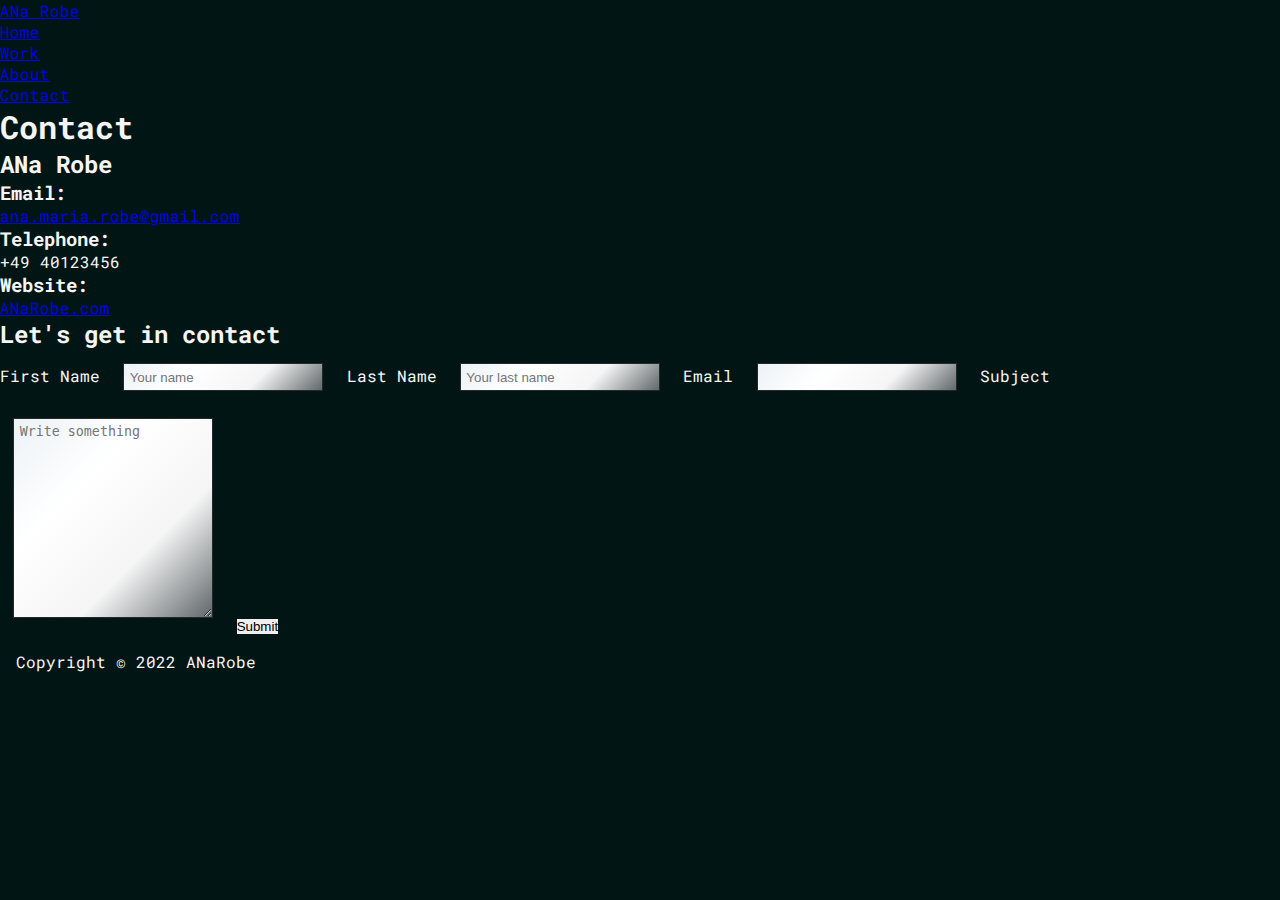
<file: portfolio-one/contact.html>
<!DOCTYPE html>
<html lang="en">
<head>
    <meta charset="UTF-8">
    <meta http-equiv="X-UA-Compatible" content="IE=edge">
    <meta name="viewport" content="width=device-width, initial-scale=1.0">
    <meta name="description" content="Full-stack developer">
    <meta name="keywords" content="web developer, full-stack developer, Berlin, Germany">
    <link src="https://kit.fontawesome.com/4e4b63f4ba.js" crossorigin="anonymous">
    <link rel="stylesheet" href="assets/css/style.css">
   
    <title>ANa Robe</title>
</head>

<body id="contact">
   <header>
       <a href="https://index.html" id="logo" target="_blank">ANa Robe</a>
        <nav>
            <ul>
                <li>
                    <a href="https://index.html" target="_blank">Home</a>
                </li>
                <li>
                    <a href="https://work.html" target="_blank">Work</a>
                </li>
                <li>
                    <a href="https://about.html" target="_blank">About</a>
                </li>
              
                <li>
                    <a href="https://contact.html" target="_blank">Contact</a>
                </li>             
            </ul>
        </nav>
   </header>

   <section >
        <div id="contact-details">
            <h1>Contact</h1>
            <h2>ANa Robe</h2>
                <h3>Email:</h3> 
                <a href="https://gmail.com">
                    <p>ana.maria.robe@gmail.com</p>
                </a>
                <h3>Telephone:</h3>
                <p>+49 40123456</p>
                <h3>Website:</h3>
                <p></p>
                <a href="#">
                    <p>ANaRobe.com</p>
                </a>

        </div>
             
        <div id="contact=form">
           <h2>Let's get in contact</h2>
           <form>
               <label for="fname">First Name</label>
               <input type="text" id="fname" name="firstname" placeholder="Your name">
               <label for="lname">Last Name</label>
               <input type="text" id="lname" name="lastname" placeholder="Your last name">
               <label for="email">Email</label>
               <input type="email" id="email" pattern="@" required>
               <label for="subject">Subject</label>
               <textarea id="subject" name="subject" placeholder="Write something" style="height:200px"></textarea>
               <input type="submit" value="Submit">
            </form>
        </div> 
    </section>
    
    <footer>
        <div>Copyright © 2022 ANaRobe</div>
        <div id="social-media">
            <a href="https://twitter.com" target="_blank">
               <i class="fa-brands fa-twitter-square"></i>
            </a> 

            <a href="https://codepen.io" target="_blank">
                <i class="fa-brands fa-codepen"></i>
            </a>

            <a href="https://github.com" target="_blank">
                <i class="fa-brands fa-github"></i>
            </a> 

            <a href="https://de.linkedin.com" target="_blank">
                <i class="fa-brands fa-linkedin"></i>
            </a> 

            <a href="https://slack.com" target="_blank">
                <i class="fa-brands fa-slack"></i>
            </a> 

         </div>

    </footer>


</body>
</html>
</file>
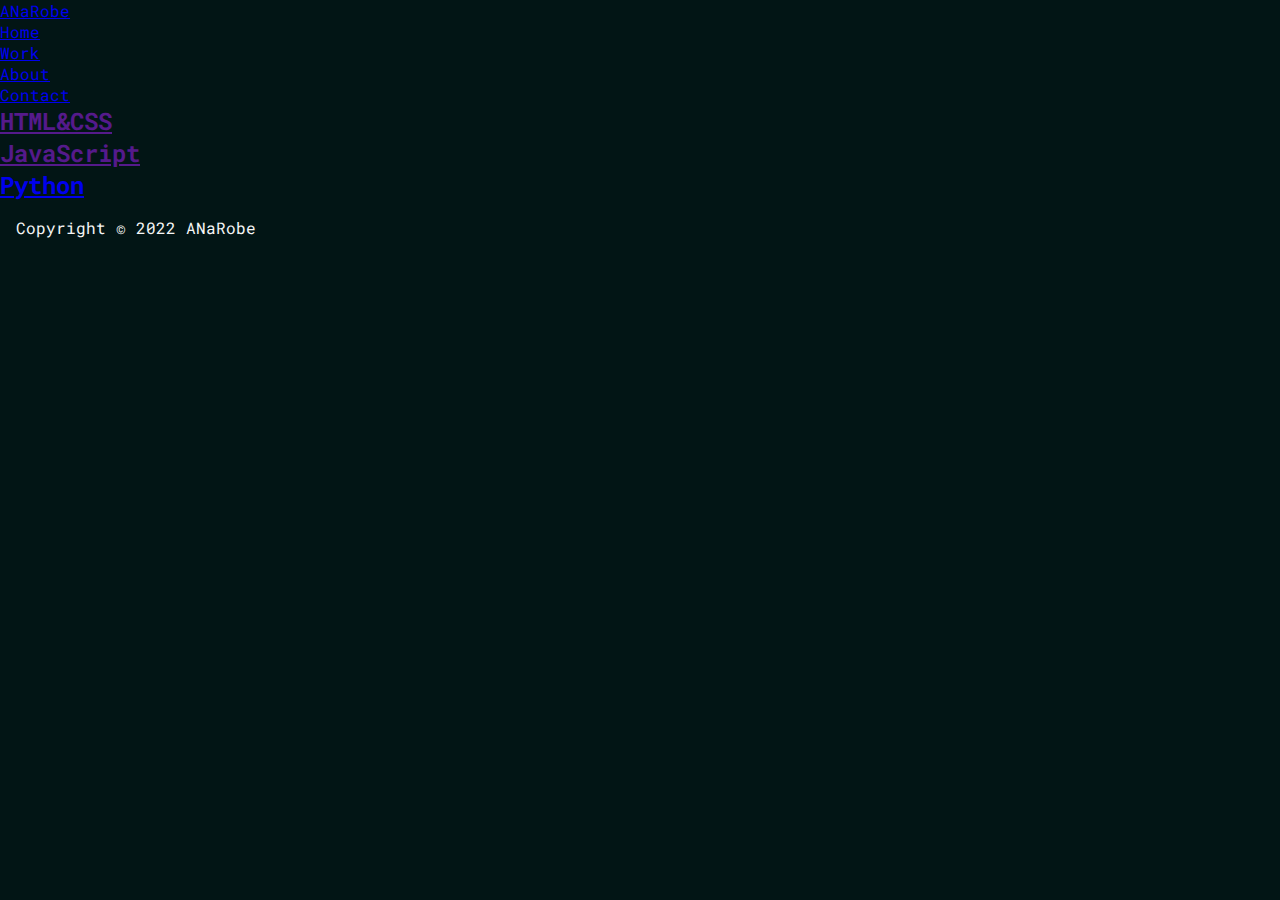
<file: portfolio-one/work.html>
<!DOCTYPE html>
<html lang="en">
<head>
    <meta charset="UTF-8">
    <meta http-equiv="X-UA-Compatible" content="IE=edge">
    <meta name="viewport" content="width=device-width, initial-scale=1.0">
    <meta name="description" content="Full-stack developer">
    <meta name="keywords" content="web developer, full-stack developer, Berlin, Germany">
    <link src="https://kit.fontawesome.com/4e4b63f4ba.js" crossorigin="anonymous">
    <link rel="stylesheet" href="assets/css/style.css">
    <title>ANa Robe</title>
</head>

<body id="work">
   <header>
       <a href="https://index.html" id="logo" target="_blank">ANaRobe</a>
        <nav>
            <ul>
                <li>
                    <a href="https://index.html" target="_blank">Home</a>
                </li>
                <li>
                    <a href="https://work.html" target="_blank">Work</a>
                </li>
                <li>
                    <a href="https://about.html" target="_blank">About</a>
                </li>
              
                <li>
                    <a href="https://contact.html" target="_blank">Contact</a>
                </li>             
            </ul>
        </nav>
   </header>

   <section id="work">
        <div id="html&css">
            <div class="icon">  
                <a  href="" target="_blank">
                    <i class="fa-brands fa-html5"></i>
                    <i class="fa-brands fa-css3-alt"></i>
                    <h2>HTML&CSS</h2>
                </a>
            </div>
        </div>
        
        <div id="javascript">
            <div class="icon">  
                <a  href="" target="_blank">
                    <i class="fa-brands fa-js"></i>
                    <h2>JavaScript</h2>
                </a>
            </div>     
        </div>    
    
        <div id="python">
            <div class="icon">  
                <a  href="#" target="_blank">
                    <i class="fa-brands fa-python"></i>
                    <h2>Python</h2>
                </a>
            </div>     
        </div>     
       
    </section>

    <footer>
        <div>Copyright © 2022 ANaRobe</div>
        <div id="social-media">
            <a href="https://twitter.com" target="_blank">
               <i class="fa-brands fa-twitter-square"></i>
            </a> 

            <a href="https://codepen.io" target="_blank">
                <i class="fa-brands fa-codepen"></i>
            </a>

            <a href="https://github.com" target="_blank">
                <i class="fa-brands fa-github"></i>
            </a> 

            <a href="https://de.linkedin.com" target="_blank">
                <i class="fa-brands fa-linkedin"></i>
            </a> 

            <a href="https://slack.com" target="_blank">
                <i class="fa-brands fa-slack"></i>
            </a> 

         </div>

    </footer>

</body>
</html>
</file>
<file: portfolio-one/assets/css/style.css>
@import url('https://fonts.googleapis.com/css2?family=Poppins:wght@200&family=Quicksand&family=Roboto+Mono:ital,wght@1,200&display=swap');

/*GENERAL*/
*{
    margin: 0;
    padding: 0;
    border: 0;
    box-sizing: border-box;
}

body{
    font-family: 'ROBOTO MONO',monospace, sans-serif;
    color: whitesmoke;
    background-color: rgb(2, 21, 21);
}

img{
    position: relative;
    width: 100%;
    border: 0.5em;
    border-radius: 5%;
    border-style:outset;
    border-color: rgb(157, 162, 162);
    opacity: 0.9;
 }

 /* HEADER & FOOTER*/
 .logo {
  margin: 1.5em 0 0 2em;
  font-size: 0.9rem;
}
 .checkbox{
  display: none;
 }

.container{
  display: flex;
  justify-content: space-between;
}

.menu-items{
  list-style-type: none;
  display: flex;
  flex-direction: row;
  margin-right: 2em;
}

.menu-items li{
  display: flex;
  justify-content: space-between;
  margin-top: 1em;
  margin-left: 1em;
}

.menu-items li :hover{
  opacity: 0.8;
}

footer{
    margin:1em;
    display: flex;
    justify-content: space-between; 
    align-items: flex-end;
}

/*ID's*/

#home{
    background:  url(../images/Laptop.jpg);
    background-size:100% 100%;
    
}

#fname, #lname, #email, #submit, #subject{
    padding: 0.4em;
    width: 200px;
    background-image: linear-gradient(135deg,rgb(236, 242, 247),white, whitesmoke,rgb(97, 104, 107));
    border:rgb(40, 40, 40) solid 1px;
    margin: 1em;
}

#subject{
    height: 10em;
}
#submit{
    width:80px;
}

/*CLASSES*/

.title{
  color: rgb(188, 200, 208);
}

.links{
    text-decoration: none;
    color: whitesmoke;
}

.hover :hover{
    opacity: 0.5;
}

.center{
    display: flex;
    justify-content: center;
    margin: 2em;
}

.wrapper .picture :hover{
    transform:scaleX(0.05);
    transition: all 10s ease;
}

.picture{
    width: 200px;
    margin: 1em;
 
}

.content{
  position:relative;
    margin: 3em;
    height: 90vh;
    display: flex;
    flex-direction: column;
    align-items: center;   
}

.picture :hover{
    opacity: 0.8;
}

.horisontal-line{
    width: 70%;
    border-bottom:1px  solid rgb(142, 160, 160);
    margin: 2em;
}

.spacing{
    letter-spacing: 1px;
    text-align: justify;
}

.column{
  display: flex;
  justify-content: space-around;

}

.wrapper{
    display: flex;
    flex-direction: column;
    align-items: center;
}

.box{
    width: 380px;
    display: flex;
    flex-direction: column;
    margin:0 2em 0 2em;
}

.inside-box{
    display: flex;
    flex-direction: column;
    margin:2em;
   
}

@media (max-width: 760px){

  .container {
    max-width: 1050px;
    width: 90%;
    margin: auto;
  }
  
  .navbar {
    width: 100%;
    box-shadow: 0 1px 4px rgba(17, 232, 228, 0.15);
  
  }
  
  .nav-container {
    display: flex;
    justify-content: space-between;
    align-items: center;
    height: 62px;
  }
  
  .navbar .menu-items {
    display: flex;
  }
  
  .navbar .nav-container li {
    list-style: none;
  }
  
  .navbar .nav-container a {
    text-decoration: none;
    color: #66f0e9;
    font-weight: 800;
    font-size: 1.2rem;
    padding: 0.3rem;
  }
  
  .navbar .nav-container a:hover{
      font-weight: bolder;
  }
  
  .nav-container {
    display: block;
    position: relative;
    height: 60px;
  }
  
  .nav-container .checkbox {
    position: absolute;
    display: block;
    height: 32px;
    width: 32px;
    top: 20px;
    left: 20px;
    z-index: 5;
    opacity: 0;
    cursor: pointer;
  }
  
  .nav-container .hamburger-lines {
    display: block;
    height: 26px;
    width: 32px;
    position: absolute;
    top: 17px;
    left: 20px;
    z-index: 1;
    display: flex;
    flex-direction: column;
    justify-content: space-between;
  }
  
  .nav-container .hamburger-lines .line {
    display: block;
    height: 4px;
    width: 100%;
    border-radius: 8px;
    background:whitesmoke;
  }
  
  .nav-container .hamburger-lines .line1 {
    transform-origin: 0% 0%;
    transition: transform 0.4s ease-in-out;
  }
  
  .nav-container .hamburger-lines .line2 {
    transition: transform 0.2s ease-in-out;
  }
  
  .nav-container .hamburger-lines .line3 {
    transform-origin: 0% 100%;
    transition: transform 0.4s ease-in-out;
  }
  
  .navbar .menu-items {
    position: absolute;
    z-index: 2;
    padding-top: 70px;
    background-color: rgba(0, 2, 3, 0.5);
    height: 100vh;
    width: 100%;
    transform: translate(-150%);
    display: flex;
    flex-direction: column;
    margin-left: -40px;
    padding-left: 50px;
    transition: transform 0.5s ease-in-out;
    text-align: center;
  }
  
  .navbar .menu-items li {
    margin-bottom: 1rem;
    top: 1em;
    right: 1em;

  }

  .logo a{
    position: absolute;
    top: 5px;
    right: 15px;
    font-size: 1rem;
  }
  
  .nav-container input[type="checkbox"]:checked ~ .menu-items {
    transform: translateX(0);
  }
  
  .nav-container input[type="checkbox"]:checked ~ .hamburger-lines .line1 {
    transform: rotate(45deg);
  }
  
  .nav-container input[type="checkbox"]:checked ~ .hamburger-lines .line2 {
    transform: scaleY(0);
  }
  
  .nav-container input[type="checkbox"]:checked ~ .hamburger-lines .line3 {
    transform: rotate(-45deg);
  }
  
  .nav-container input[type="checkbox"]:checked ~ .logo{
    display: none;
  }

  body{
    font-size: 80%;
  }

  .column{
    display: flex;
    flex-direction: column;
    margin:0 0 4em 4em;
  }

  .box{
  margin: 0;
  width: 260px;
}  
}
</file>
